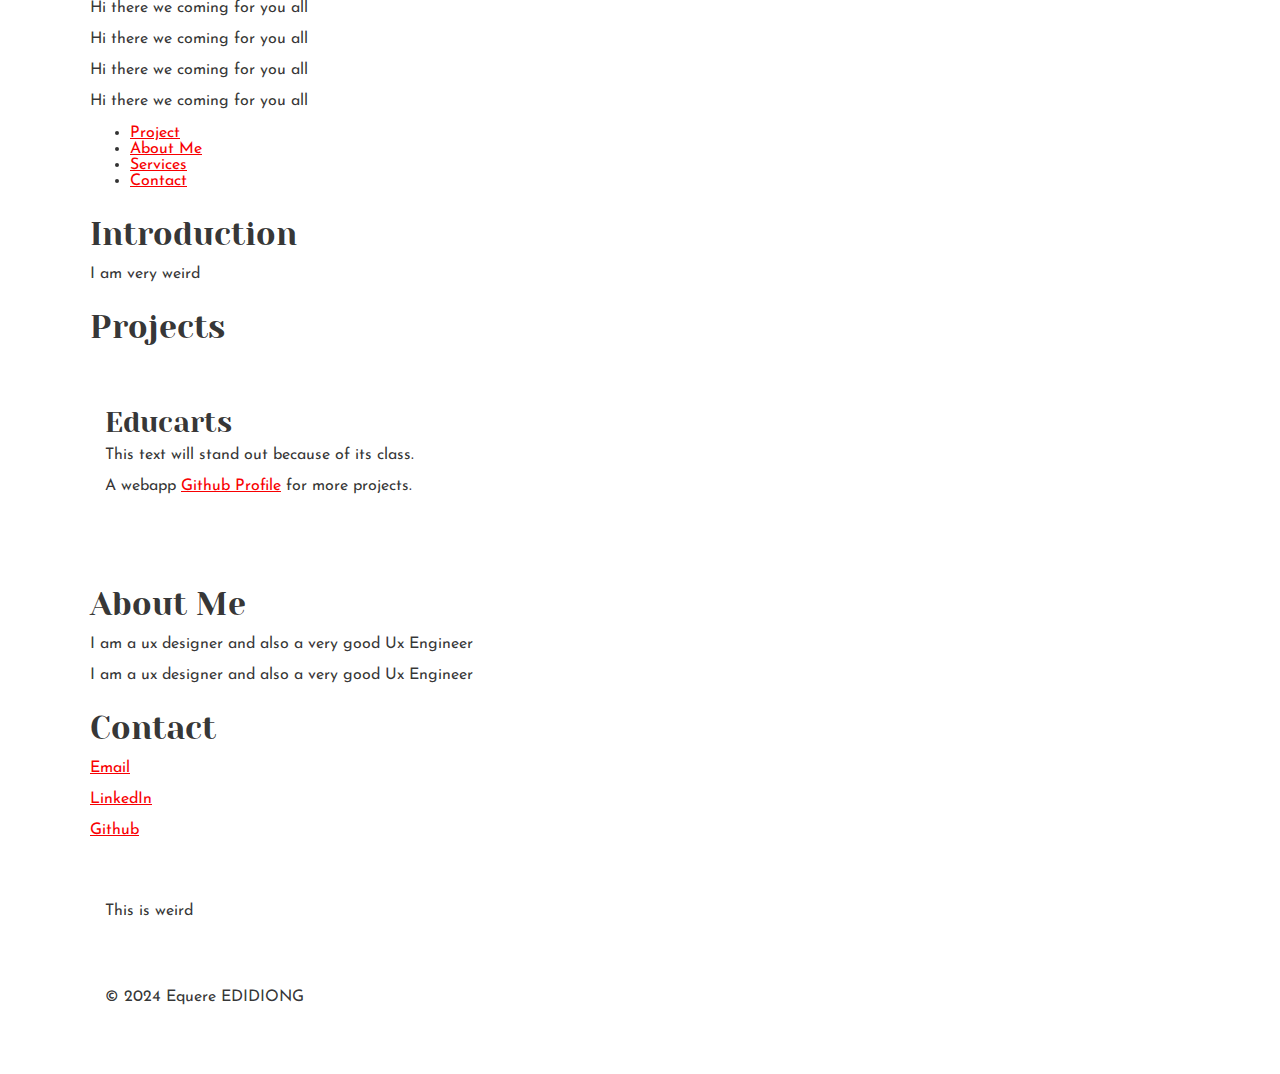
<file: index.html>
<!DOCTYPE html>
<html lang="en">
<head>
    <meta charset="UTF-8">
    <meta name="viewport" content="width=device-width, initial-scale=1.0">
    <title>Equere Edidiong -Personal Portfolio</title>
    <link href="base.css" rel="stylesheet">
    <link href="styles.css" rel="stylesheet">
</head>

<body>
  
  <p> Hi there we coming for you all</p> 
  <p> Hi there we coming for you all</p> 
  <p> Hi there we coming for you all</p> 
  <p> Hi there we coming for you all</p> 

 <nav> 
   <ul>
      <li><a href="#projects">Project</a></li>
      <li><a href="#AboutMe">About Me</a></li>
      <li><a href="#services">Services</a></li>
      <li><a href="#contact">Contact</a></li>
    </ul>
 </nav>
        
 <section>    
    <section id="introduction"> 
    
     <h2> Introduction </h2>
     
      <p>

        I am very weird
        
      </p>

    </section>


    <section id="projects">

      <h2>Projects</h2>
      
      <article>

        <h3>Educarts</h3>
        <p class="projects">This text will stand out because of its class.</p>
        <p>A webapp <a href="https://github/equereedidiong" target="_blank">Github Profile</a> for more projects.</p>

      </article>
    </section>

    <section id="About">

      <h2> About Me</h2>

     <p>
        I am a ux designer and also a very good Ux Engineer
      </p>
      <p>
        I am a ux designer and also a very good Ux Engineer
      </p>

    </section>

    <section id="contact">

     
     <h2>Contact</h2>
      <p><a href="mailto:your.equereAedidiong.com" target="_blank">Email</a></p>
      <p><a href="https://www.linkedin.com/in/equereedidiong/" target="_blank">LinkedIn</a></p>
      <p><a href="https://github.com/Equereedidiong" target="_blank">Github</a></p>

    </section>

    


  </section>
  <article>

    <p>This is weird</p>
    
  </article>

  <footer>
    <p>
        
      &copy; 2024 Equere EDIDIONG 

    </p>
  </footer>

</body>

</html>

<!-- <body class="container body" class="works_on_smartphone">
  
  <p> <h1> Hello There</h1>

 <a href="https://i.ibb.co/gTDZZT8/ALX-Logo-07.png"> Click Image 1</a>
  </p>
  <a href="https://i.ibb.co/gTDZZT8/ALX-Logo-07.png"> Click Image 2</a><p> <h2>Hi there</h2>
  </p>
  <p> <a href="https://i.ibb.co/gTDZZT8/ALX-Logo-07.png"> Click Image 3</a> <h3> Whatsup</h3></p>
  <p> <a href="https://i.ibb.co/gTDZZT8/ALX-Logo-07.png" > Click Image 4</a><h4> Welcome </h4></p>
  <header>
   <h1>Equere EDIDIONG</h1>
       <p> The best is yet to come</p>
  </header>

    <nav> 
        <ul>
            <li><a href="index.html">Project</a></li>
             <li><a href="about.html">About Me</a></li>
             <li><a href="services.html">Services</a></li>
             <li><a href="contact.html">Contact</a></li>
        </ul>

    </nav>

    <section>
        
        <section id="projects">
            <h2>Projects</h2>
            <article>
                <h3>Audaxious</h3>
                <p>A web 3.0 app <a href="https://github/equereedidiong" target="_blank">Github Profile</a> for more projects.</p>

            </article>
        </section>
        <section id="about">
            <h2>about</h2>
             <p>git, gitub etc</p>
        </section>
        <section id="Contact">
            <h2>Contact</h2>
             <p><a href="https://github/equereedidiong" target="_blank">Github Profile</a></p>
             <p><a href="https://www.linkedin.com/in/equereedidiong/" target="_blank">LinkedIn</a></p>
        </section>
    </section>

    <article>

    </article>
    <footer>
      <p>&copy; 2024 Equere EDIDIONG</p>
    </footer>
</body> -->
<!-- </html> -->
</file>
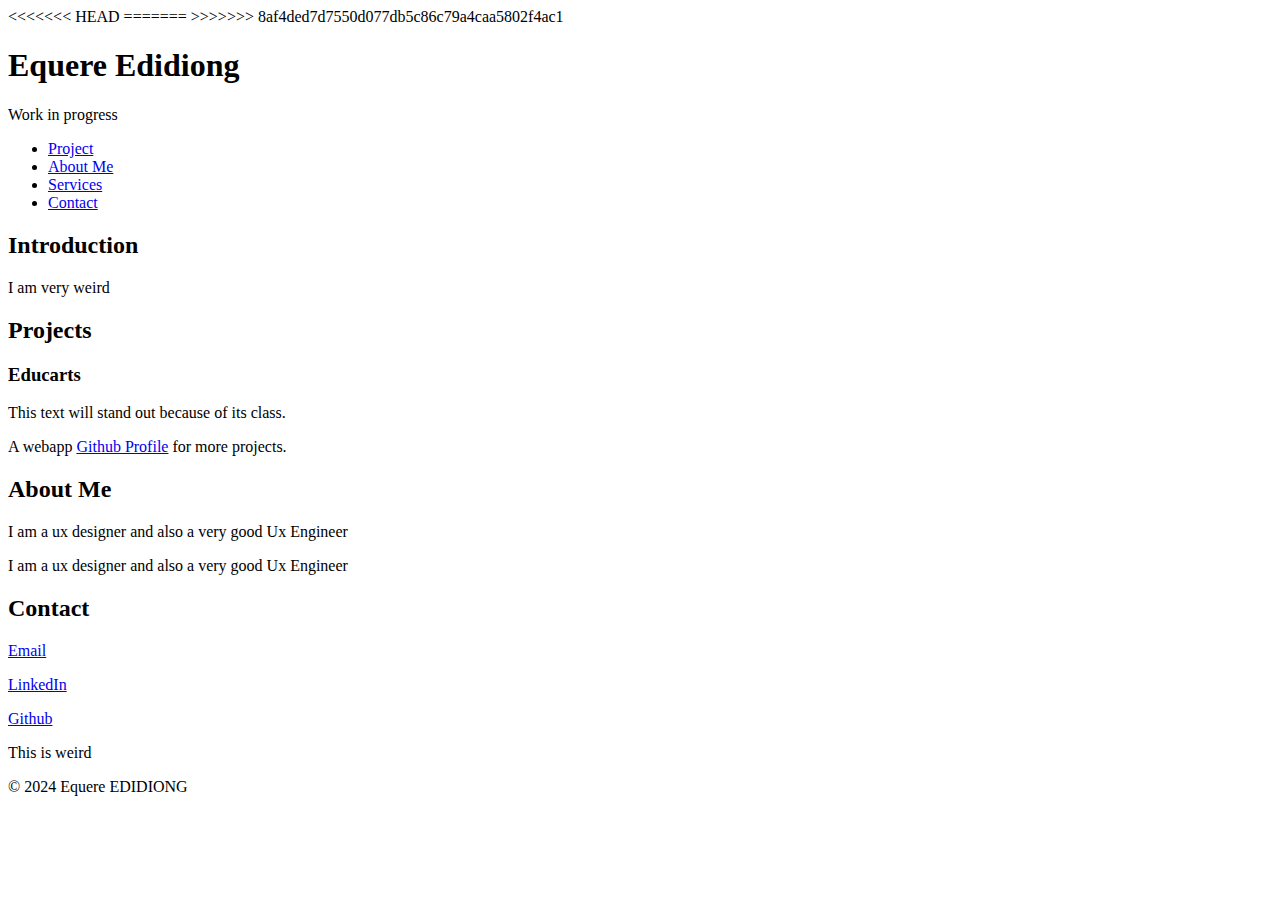
<file: portfolio/index.html>
<!DOCTYPE html>
<html lang="en">
<head>
    <meta charset="utf-8">
    <meta name="viewport" content="width=device-width, initial-scale=1.0">
<<<<<<< HEAD
    <title>- Personal Portfolio</title>
=======
    <title>Equere Edidiong -Personal Portfolio</title>
    <!-- <link href="base.css" rel="stylesheet">
    <link href="styles.css" rel="stylesheet"> -->
>>>>>>> 8af4ded7d7550d077db5c86c79a4caa5802f4ac1
</head>

<header>
   <h1>Equere Edidiong</h1>
   <p> Work in progress</p>
</header>

<body>
  
 <nav> 
   <ul>
      <li><a href="#projects">Project</a></li>
      <li><a href="#AboutMe">About Me</a></li>
      <li><a href="#services">Services</a></li>
      <li><a href="#contact">Contact</a></li>
    </ul>
 </nav>
        
  <section id="introduction"> 
    
    <h2> Introduction </h2>
  
    <p>

     I am very weird
     
    </p>

  </section>


 <section id="projects">

   <h2>Projects</h2>
   
    <article>

      <h3>Educarts</h3>
      <p class="projects">This text will stand out because of its class.</p>
      <p>A webapp <a href="https://github/equereedidiong" target="_blank">Github Profile</a> for more projects.</p>

    </article>
 </section>

  <section id="about">

   <h2> About Me</h2>

    <p>
      I am a ux designer and also a very good Ux Engineer
    </p>

    <p>
      I am a ux designer and also a very good Ux Engineer
    </p>
 
  </section>

  <section id="contact">

  
    <h2>Contact</h2>
   <p><a href="mailto:your.equereAedidiong.com" target="_blank">Email</a></p>
   <p><a href="https://www.linkedin.com/in/equereedidiong/" target="_blank">LinkedIn</a></p>
   <p><a href="https://github.com/Equereedidiong" target="_blank">Github</a></p>

  </section>

  <article>

    <p>This is weird</p>
    
  </article>

  <footer>

    &copy; 2024 Equere EDIDIONG 

  </footer>

</body>

</html>
</file>
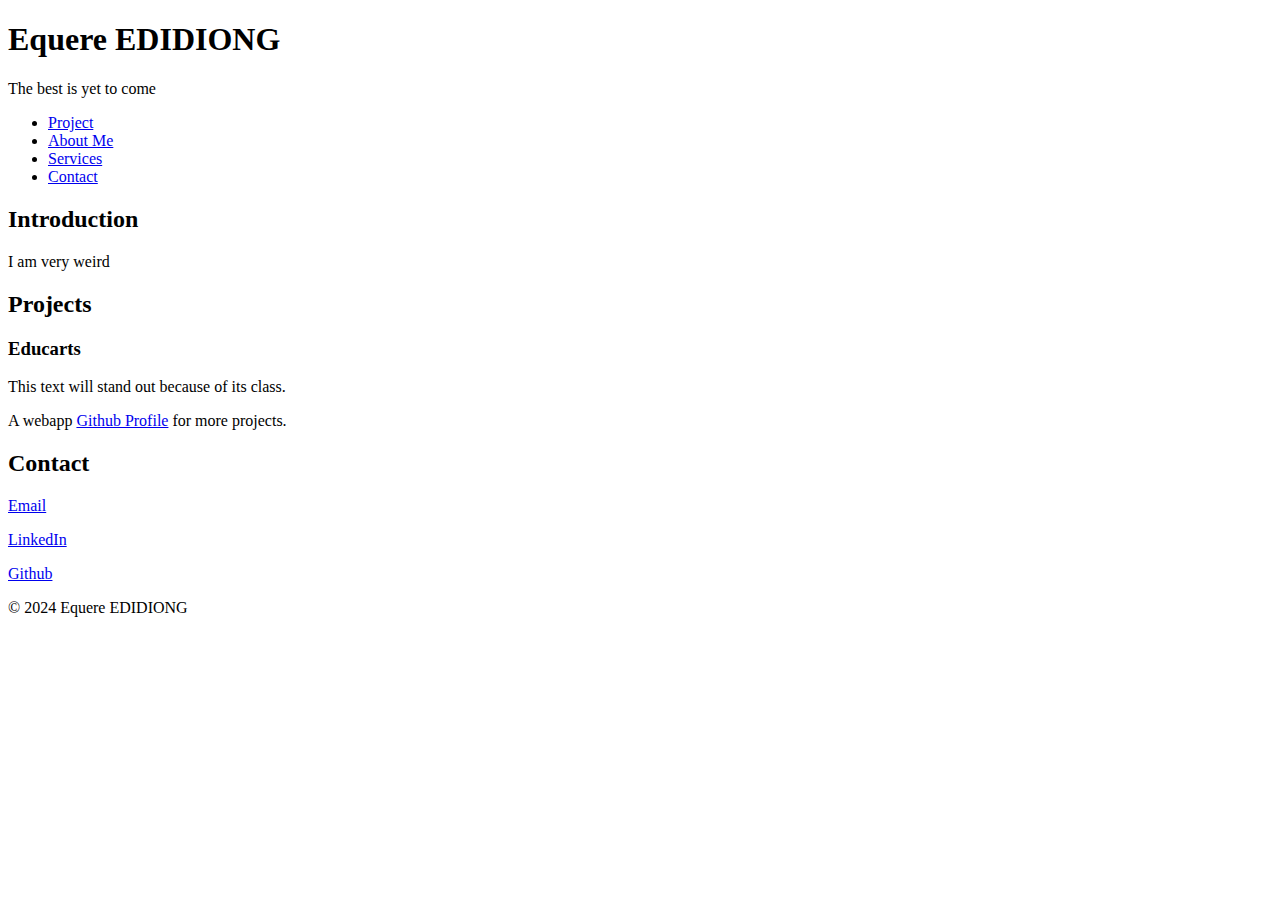
<file: portfolio/My_First_Portfolio/portfolio/index.html>
<!DOCTYPE html>
<html lang="en">
<head>
    <meta charset="UTF-8">
    <meta name="viewport" content="width=device-width, initial-scale=1.0">
    <title>EQUERE EDIDIONG ALFRED -Personal Portfolio</title>
</head>
<body>

  <header>      
    
    <h1>Equere EDIDIONG</h1>
    <p> The best is yet to come</p>
  
  </header>

 <nav> 
   <ul>
      <li><a href="index.html">Project</a></li>
      <li><a href="about.html">About Me</a></li>
      <li><a href="services.html">Services</a></li>
      <li><a href="contact.html">Contact</a></li>
    </ul>
 </nav>
        
 <section>   
    <p
      section id="introduction"> 
    
     <h2> Introduction </h2>
     
      <p>

        I am very weird
        
      </p>

    </p>


    <p
         
      section id="projects">

      <h2>Projects</h2>
      
      <article>

        <h3>Educarts</h3>
        <p class="projects">This text will stand out because of its class.</p>
        <p>A webapp <a href="https://github/equereedidiong" target="_blank">Github Profile</a> for more projects.</p>

      </article>
   </p>
   
   
    <p 
      id="About me"
      

   
    </p>

       <p 
           section id="Contact">
             <h2>Contact</h2>
              <p><a href="mailto:your.equereAedidiong.com" target="_blank">Email</a></p>
              <p><a href="https://www.linkedin.com/in/equereedidiong/" target="_blank">LinkedIn</a></p>
              <p><a href="https://github.com/Equereedidiong" target="_blank">Github</a></p>
       </p>

  </section>

  <footer>
          <p>
        
                &copy; 2024 Equere EDIDIONG 

          </p>
    </footer>

</body>
</html>
</file>
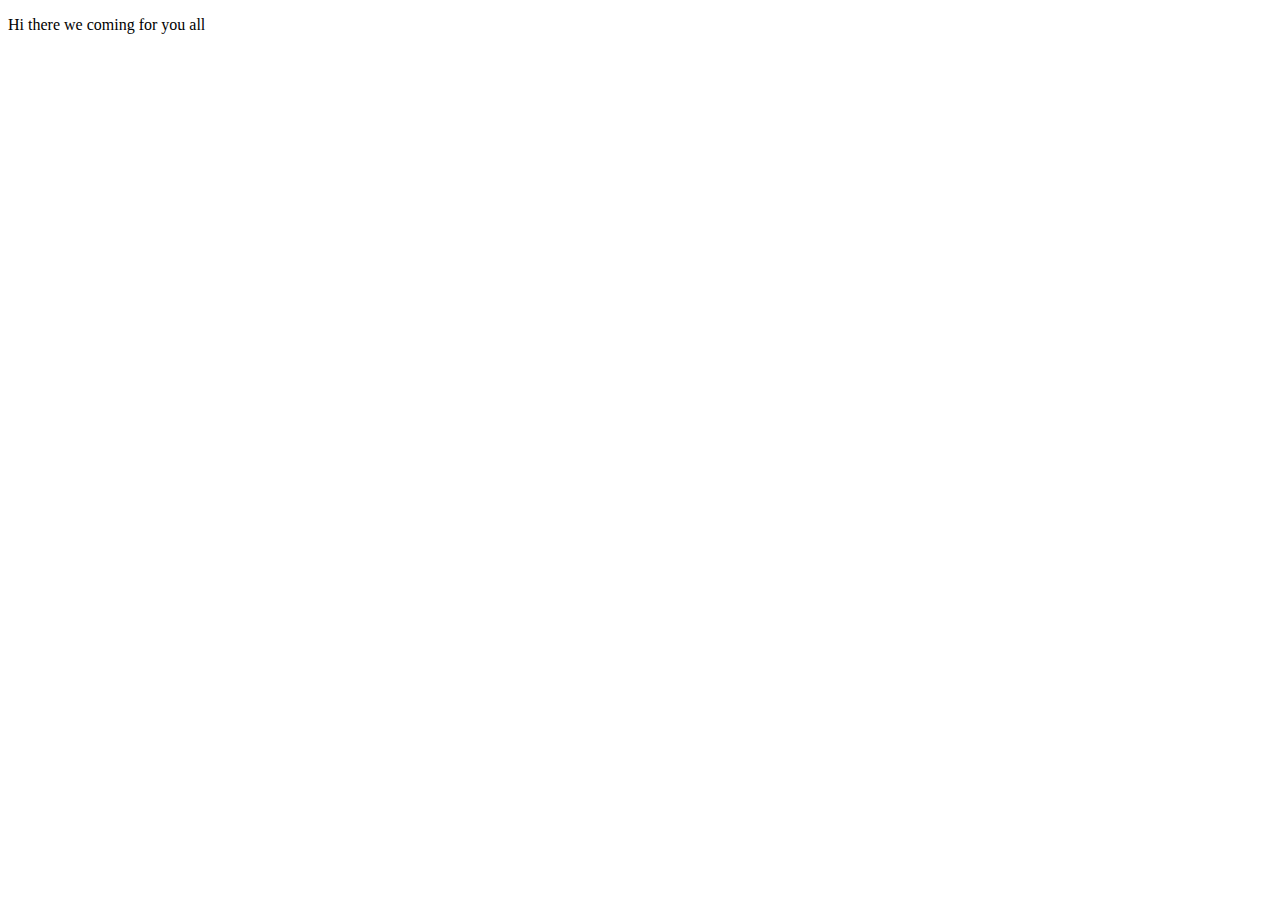
<file: portfolio/base_index.html>
<!DOCTYPE html>
<html lang="en">
<head>
    <meta charset="UTF-8">
    <meta name="viewport" content="width=device-width, initial-scale=1.0">
    <title>My first Html task</title>
</head>
<body>
   <p> Hi there we coming for you all</p> 
</body>
</html>
</file>
<file: base.css>
/* Importing webfonts */
/* (If you're learning CSS, you should disregard that) */

@import url(https://fonts.googleapis.com/css?family=Yeseva+One);
@import url(https://fonts.googleapis.com/css?family=Josefin+Sans:400,700,700italic,400italic);


/* CSS reset rules */

html, body {
	height: 100%;
	min-height: 100%;
}
html, body, div, span, applet, object, iframe,
h1, h2, h3, h4, h5, h6, p, blockquote, pre,
a, abbr, acronym, address, big, cite, code,
del, dfn, img, ins, kbd, q, s, samp,
small, strike, sub, sup, tt, var,
b, u, i, center,
dl, dt, dd,
fieldset, form, label, legend,
table, caption, tbody, tfoot, thead, tr, th, td,
article, aside, canvas, details, embed, 
figure, figcaption, footer, header, hgroup, 
menu, nav, output, ruby, section, summary,
time, mark, audio, video {
	margin: 0;
	padding: 0;
	border: 0;
	font-size: 100%;
	font: inherit;
	vertical-align: baseline;
}
/* HTML5 display-role reset for older browsers */
article, aside, details, figcaption, figure, 
footer, header, hgroup, menu, nav, section {
	display: block;
}
body {
	line-height: 1;
}
blockquote, q {
	quotes: none;
}
blockquote:before, blockquote:after,
q:before, q:after {
	content: '';
	content: none;
}
table {
	border-collapse: collapse;
	border-spacing: 0;
}


/* Fonts and colors */

body {
	font-family: 'Josefin Sans', serif;
	color: rgba(0, 0, 0, 0.8);
}
h1, h2, h3, h4, h5, h6, header {
	font-family: 'Yeseva One', sans-serif;
}
article {
}
header {
	border-bottom: 1px solid rgb(221,221,221);
	transition: border-bottom-color 1s ease;
}
header a {
	color: rgba(0, 0, 0, 0.8);
}
aside {
	background: #FAFAFA;
}
aside p {
	border: 1px solid #bbb;
	background: #ddd;
	color: black;
}
footer a {
	color: rgba(0, 0, 0, 0.8);
}
a {
	color: #F80002;
}


/* Positioning and margins */

@media (min-width: 1100px) {
	body {
		width: 1100px;
		margin: 0 auto;
	}
}

article {
	padding: 50px 15px;
}
article > *:first-child {
	margin-top: 0;
}
aside {
	padding: 50px 15px;
}
header .right {
	float: right;
	margin: 0 10px 15px;
}


/* Header */
header {
	padding: 20px 0;
	height: 80px;
}
header ul {
	list-style: none;
	margin: 0;
	padding: 0;
}
header li {
	display: inline;
	vertical-align:middle;
}
header li:first-child {
	margin: 0;
}
header li a {
	margin: 0 10px;
}
header li.logo {
	font-size: 36px;
}
header a {
	text-decoration: none;
}
e

/* Aside */

aside p {
	border-radius: 10px;
	padding: 20px 20px;
}


/* Footer */

footer {
	padding: 5px 15px;
	height: 80px;
}


/* Text styles and margins */

p {
	margin-bottom: 15px;
}
h1 {
	font-size: 36px;
	margin: 40px 0 20px;
}
h2 {
	font-size: 32px;
	margin: 30px 0 15px;
}
h3 {
	font-size: 28px;
	margin: 25px 0 10px;
}
h4 {
	font-size: 20px;
	font-weight: bold;
	margin: 20px 0 10px;
}
h5 {
	font-size: 18px;
	font-weight: bold;
	margin: 15px 0 10px;
}
h6 {
	font-weight: bold;
	margin: 5px 0;
}

@media (max-width: 800px) {
  body.works_on_smartphone {
  	display: block;
  }
  body.works_on_smartphone main {
  	display: block;
  }
  header .right {
  	float: none;
  }
}
</file>
<file: styles.css>
/* This is the CSS Code for Question 1 */


.container {
    display: flex;
    flex-direction: column;
    padding: 10px;
    margin: 1opx;
    border: 10px; color: purple
    

}

.container.body{
    flex-direction: column
    border 10px; color: rgb(13, 139, 212);
}

.container.main{
    flex-direction: row;
    flex: auto;
}

.container.article{
    flex: 2;
    overflow-y: auto;
}

.container.aside{
    flex: 1;
    overflow-y: auto;
}

.nav{
    padding-left: 20px;
    display: inline;
}

button {

    text-emphasis-color: black;
    background-color: greenyellow;
    padding: 20px;
    width: 100;

}
/* This is a defined global variable */
:root {

    --maincolor: red;
}
/* This is the use case: Which is using it within the stylesheet for a  */

div {
    color: var(--maincolor);
}
</file>
